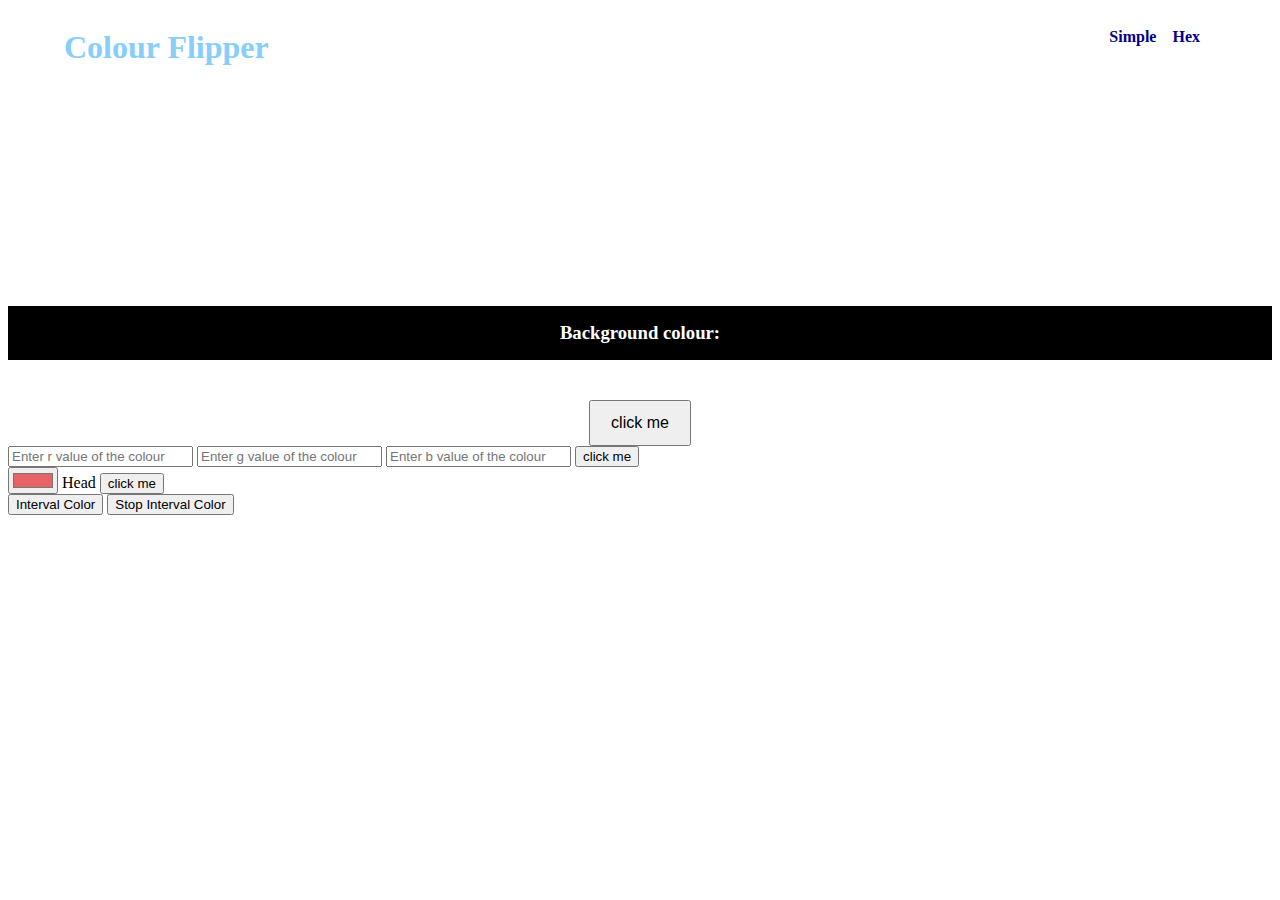
<file: index.html>
<!DOCTYPE html>
<html lang="en">

<head>
    <meta charset="UTF-8">
    <meta http-equiv="X-UA-Compatible" content="IE=edge">
    <meta name="viewport" content="width=device-width, initial-scale=1.0">
    <title>Color Picker</title>
    <link rel="stylesheet" href="stylesheet.css">
</head>

<body>
    <nav>
        <div class="nav-center">
            <h1>Colour Flipper</h1>
            <ul class="nav-links">
                <li><a href="index.html">Simple</a></li>
                <li><a href="hex.html">Hex</a></li>
            </ul>
        </div>
    </nav>


    <div class="container">
        <h3>Background colour:<span class="span"></span></h3>
        <button id="click-btn" class="btn-hero">click me </button>
    </div>
    <div>

        <input id="inputId1" type="text" placeholder="Enter r value of the colour">
        <input id="inputId2" type="text" placeholder="Enter g value of the colour">
        <input id="inputId3" type="text" placeholder="Enter b value of the colour">
        <input type="submit" id="submit-btn" value="click me">
    </div>
    <div>
        <input type="color" id="head" name="head" value="#e66465">
        <label for="head">Head</label>
        <input type="submit" id="color-picker-btn" value="click me">

    </div>
    <input type="submit" id="interval-btn" value="Interval Color">
    <input type="submit" id="stop-interval-btn" value="Stop Interval Color">

    <script src="flip.js"></script>
</body>

</html>
</file>
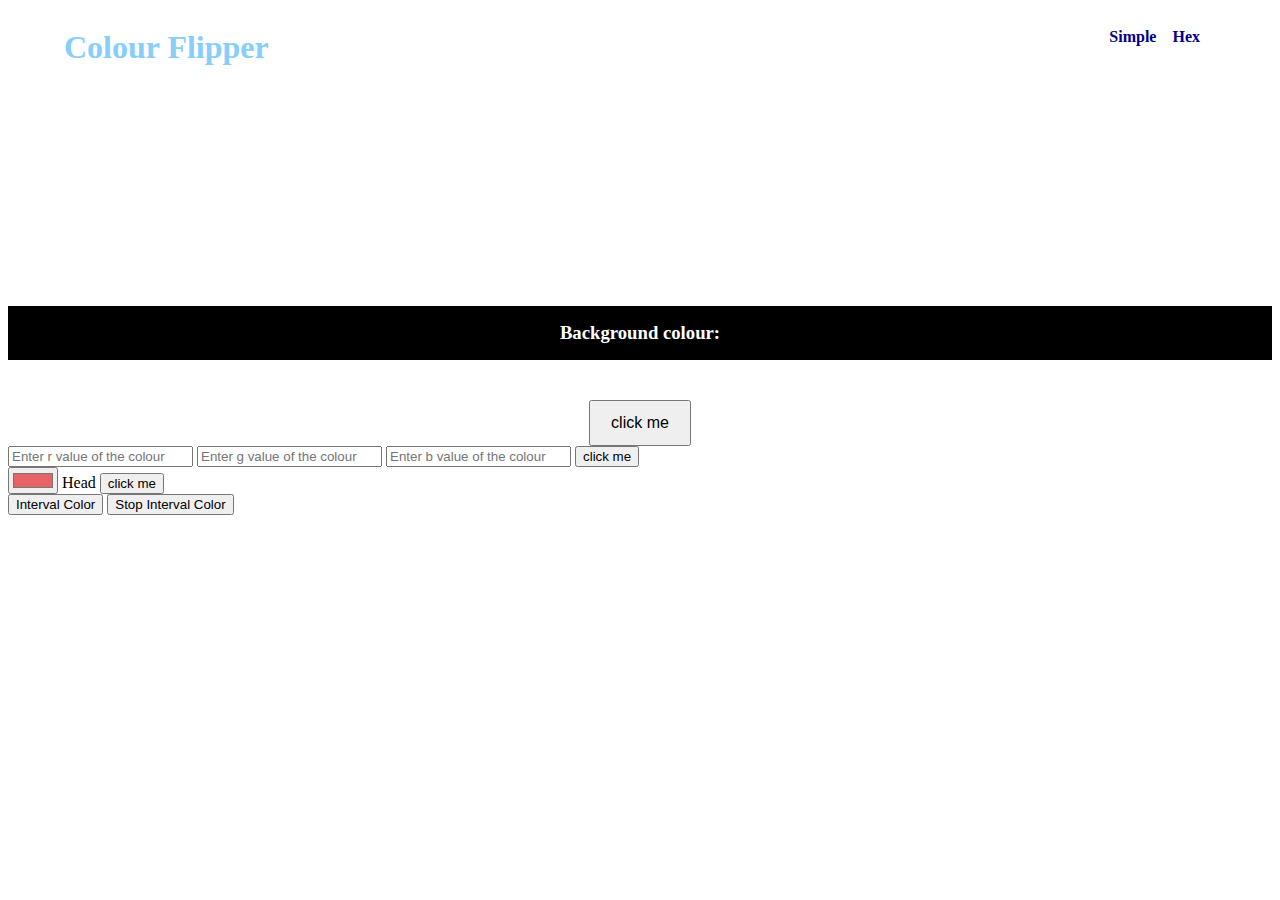
<file: colorflipper.html>
<!DOCTYPE html>
<html lang="en">

<head>
    <meta charset="UTF-8">
    <meta http-equiv="X-UA-Compatible" content="IE=edge">
    <meta name="viewport" content="width=device-width, initial-scale=1.0">
    <title>Document</title>
    <link rel="stylesheet" href="stylesheet.css">
</head>

<body>
    <nav>
        <div class="nav-center">
            <h1>Colour Flipper</h1>
            <ul class="nav-links">
                <li><a href="index.html">Simple</a></li>
                <li><a href="hex.html">Hex</a></li>
            </ul>
        </div>
    </nav>


    <div class="container">
        <h3>Background colour:<span class="span"></span></h3>
        <button id="click-btn" class="btn-hero">click me </button>
    </div>
    <div>

        <input id="inputId1" type="text" placeholder="Enter r value of the colour">
        <input id="inputId2" type="text" placeholder="Enter g value of the colour">
        <input id="inputId3" type="text" placeholder="Enter b value of the colour">
        <input type="submit" id="submit-btn" value="click me">
    </div>
    <div>
        <input type="color" id="head" name="head" value="#e66465">
        <label for="head">Head</label>
        <input type="submit" id="color-picker-btn" value="click me">

    </div>
    <input type="submit" id="interval-btn" value="Interval Color">
    <input type="submit" id="stop-interval-btn" value="Stop Interval Color">

    <script src="flip.js"></script>
</body>

</html>
</file>
<file: stylesheet.css>
nav{
    background: white;
    height: 3rem;
    display: grid;
    align-items: center;
    box-shadow: black;
}
.nav-center{
    width: 90vw;
    max-width: var(--fixed-width);
    margin: 0 auto;
    display: flex;
    align-items: center;
    justify-content: space-between;
}
.nav-center h1{
    margin-bottom: 0;
    color:lightskyblue;
}
.nav-links{
    display: flex;
}
ul{
    list-style-type: none;
}
li{
    display: list-item;
    text-align: -webkit-match-parent;
}
nav a{
    text-transform: capitalize;
    font-weight: 700;
    font-size: 1rem;
    color: darkblue;
    letter-spacing: var(--spacing);
    margin-right: 1rem;
    text-decoration:none;
}
.container{
    text-align: center;
}
* ::after ::before{
    margin: 0;
    padding: 0;
    box-sizing: border-box;
}
div{
    display: block;
}
.container h3{
    background: black;
    color: white;
    padding: 1rem;
    border-radius: var(--radius);
    margin-bottom: 2.5rem;
}
.span{
    color: blue;
}
.btn-hero{
    font-size: 1rem;
    padding: 0.75rem 1.25rem;
}
.container{
    margin-top: 250px;
}
</file>
